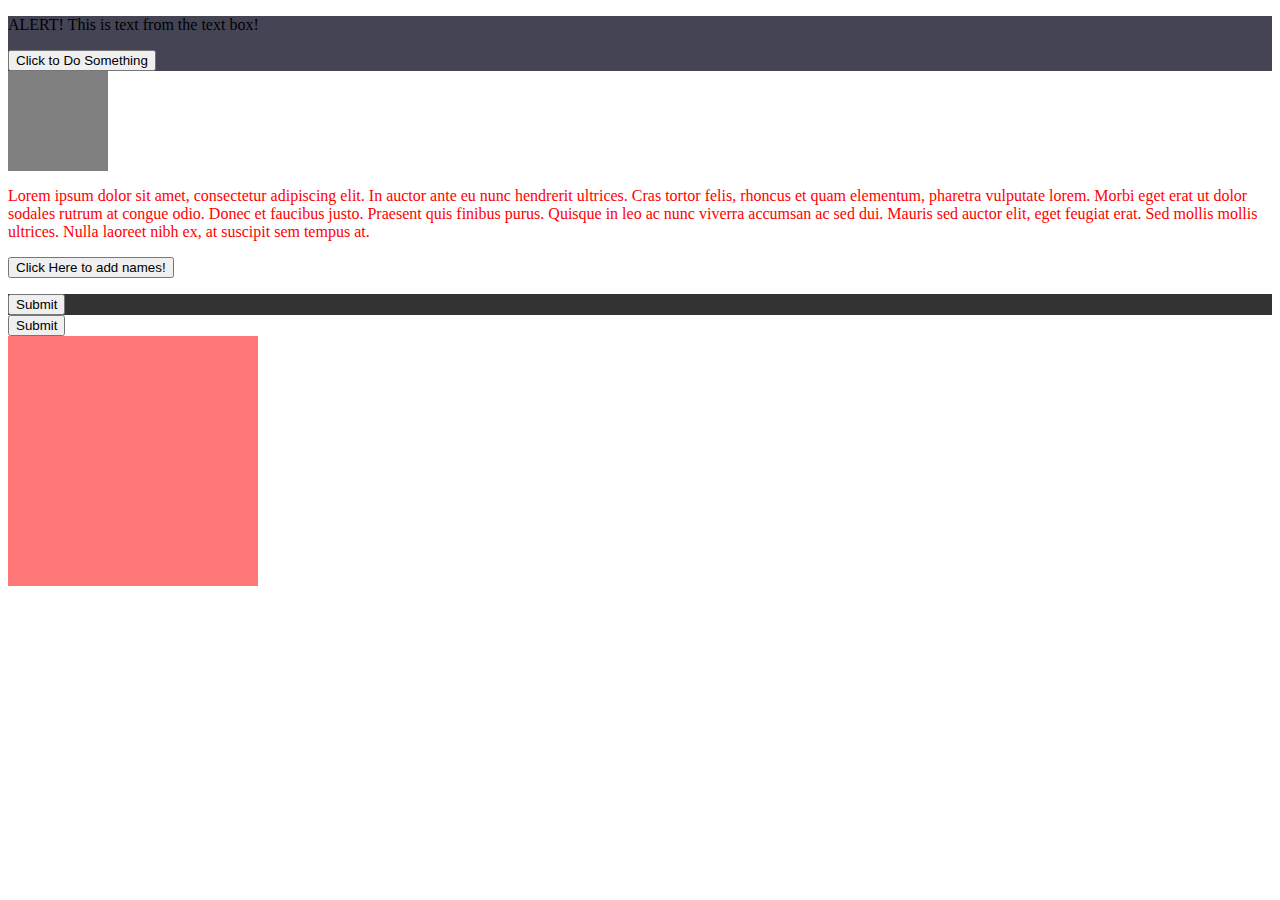
<file: DOM/index.html>
<!DOCTYPE html>
<html lang="en">

<head>
    <link rel="stylesheet" href="style.css">
    <meta charset="UTF-8">
    <meta http-equiv="X-UA-Compatible" content="IE=edge">
    <meta name="viewport" content="width=device-width, initial-scale=1.0">
    <title>Manipulating HTML using DOM</title>
</head>

<body>
    <div class="container2">
        <p id='textBox'>ALERT! This is text from the text box!</p>
        <input id='button2' type="button" value="Click to Do Something">
    </div>
    <div id="box1"></div>
    <p id="someText">
        Lorem ipsum dolor sit amet, consectetur adipiscing elit. In auctor ante eu nunc hendrerit ultrices. Cras tortor felis, rhoncus et quam elementum, pharetra vulputate lorem. Morbi eget erat ut dolor sodales rutrum at congue odio. Donec et faucibus justo. Praesent quis finibus purus. Quisque in leo ac nunc viverra accumsan ac sed dui. Mauris sed auctor elit, eget feugiat erat. Sed mollis mollis ultrices. Nulla laoreet nibh ex, at suscipit sem tempus at.
    </p>
    <div id="container4">
        <input id="button4" type="button" value="Click Here to add names!"></div>
        <ul id="list"></ul>
    </div>
    <script src="app.js"></script>
</body>

</html>
</file>
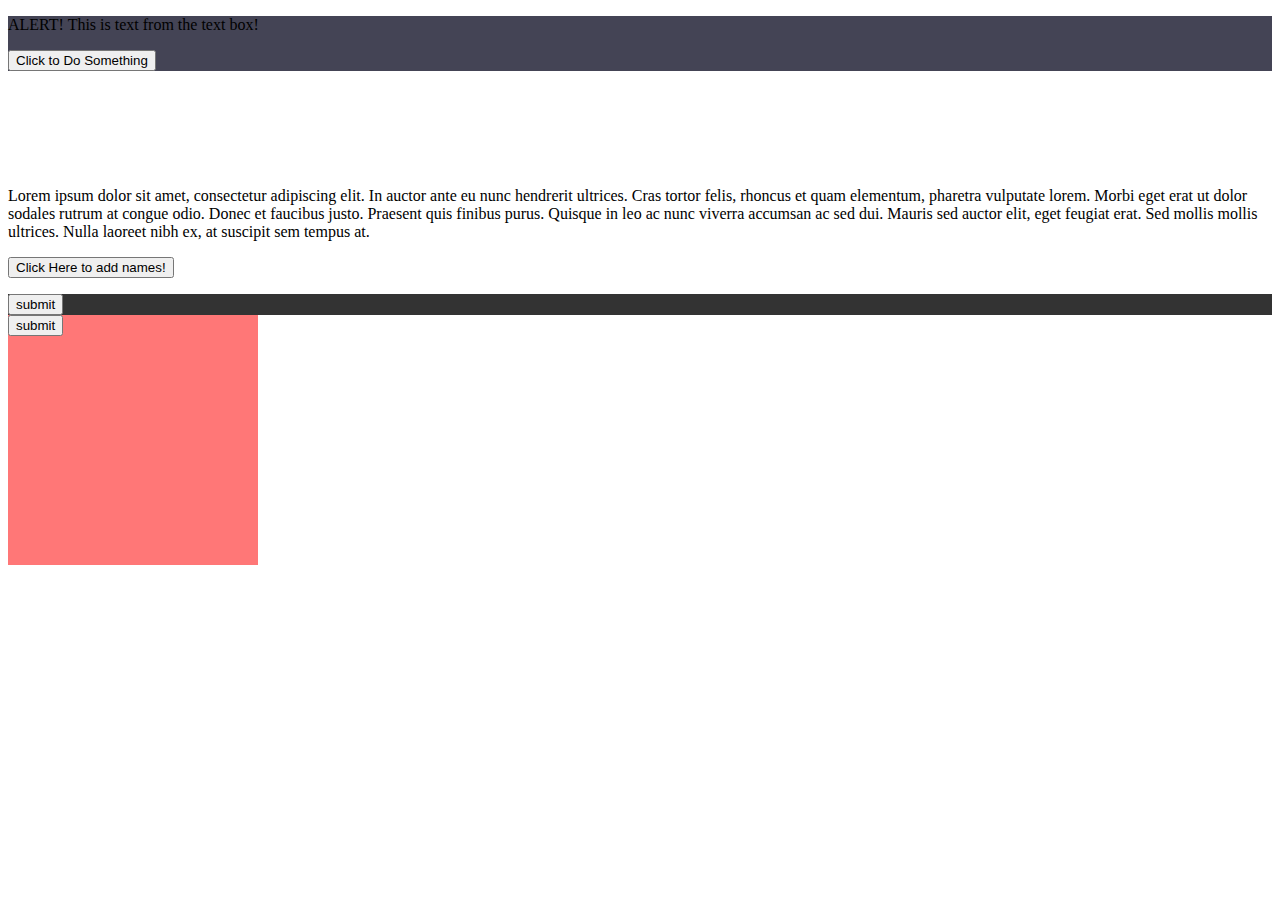
<file: jQuery/index.html>
<!DOCTYPE html>
<html lang="en">
<head>
    <link rel="stylesheet" href="style.css">
    <meta charset="UTF-8">
    <meta http-equiv="X-UA-Compatible" content="IE=edge">
    <meta name="viewport" content="width=device-width, initial-scale=1.0">
    <title>jQuery manipulation of the DOM</title>
</head>
<body>
    <div id="container" class="con2">
        <p id='textBox'>ALERT! This is text from the text box!</p>
        <input id='button2' type="button" value="Click to Do Something">
    </div>
    <div id="box1"></div>
    <p id="someText">
        Lorem ipsum dolor sit amet, consectetur adipiscing elit. In auctor ante eu nunc hendrerit ultrices. Cras tortor felis, rhoncus et quam elementum, pharetra vulputate lorem. Morbi eget erat ut dolor sodales rutrum at congue odio. Donec et faucibus justo. Praesent quis finibus purus. Quisque in leo ac nunc viverra accumsan ac sed dui. Mauris sed auctor elit, eget feugiat erat. Sed mollis mollis ultrices. Nulla laoreet nibh ex, at suscipit sem tempus at.
    </p>
    <div id="container4">
        <input id="button4" type="button" value="Click Here to add names!"></div>
        <ul id="list"></ul>
    </div>

    <script src="https://code.jquery.com/jquery-3.6.0.js"></script>
    <script src="app.js"></script>
</body>
</html>
</file>
<file: DOM/style.css>
div {                   display: block;}
div.container {         background-color: #333;}
div.container2 {        background-color: #445;}
#box1 {                 width: 100px; height: 100px; display: block;}
div.container3 {        width: 250px; height: 250px; display: block; background-color: #f77;}
</file>
<file: jQuery/style.css>
div {             display: block;}
div.con1 {        background-color: #333;}
div.con2 {        background-color: #445;}
#box1 {           width: 100px; height: 100px; display: block;}
div.con3 {        width: 250px; height: 250px; display: block; background-color: #f77;}
</file>
